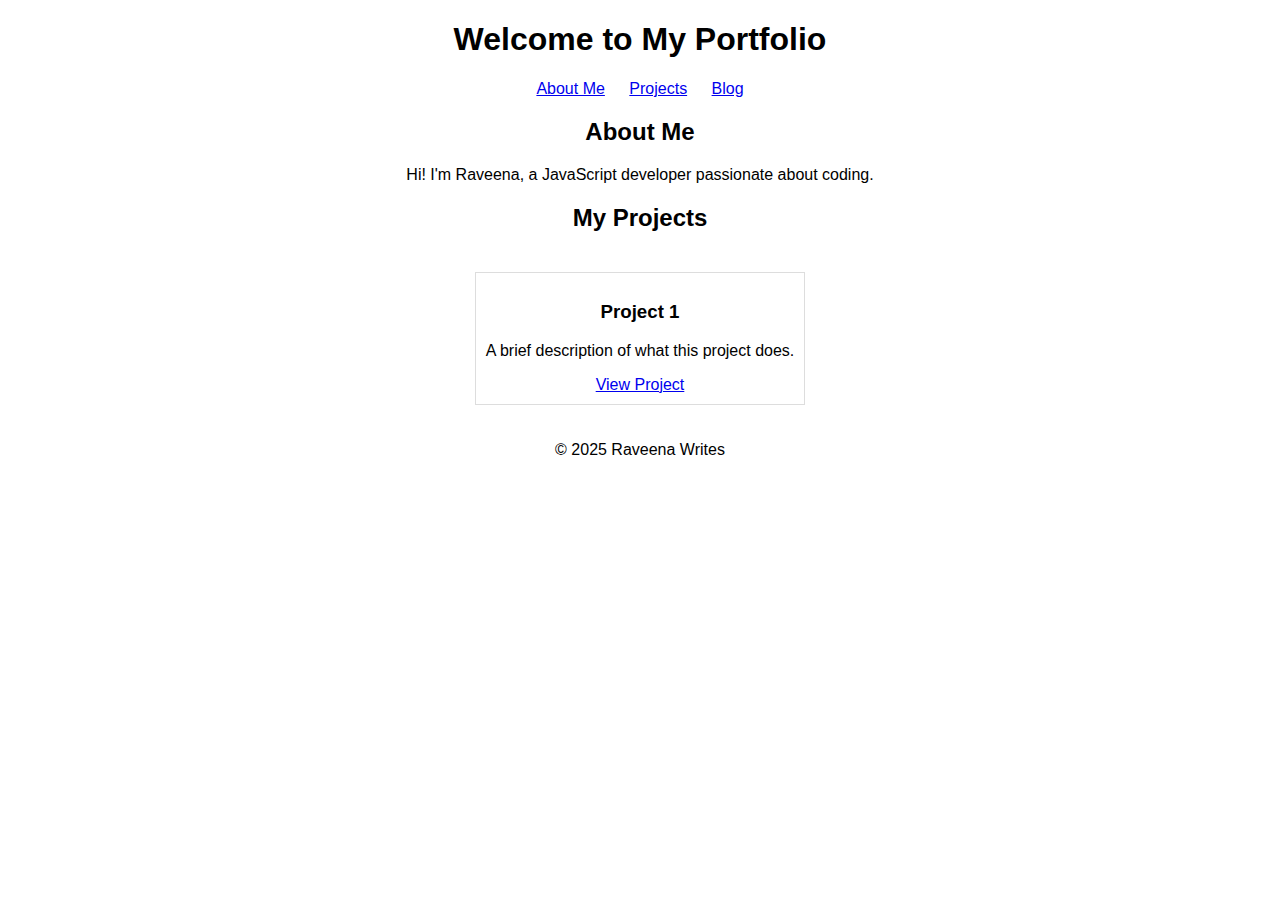
<file: index.html>
<!DOCTYPE html>
<html lang="en">
  <head>
    <meta charset="UTF-8" />
    <meta name="viewport" content="width=device-width, initial-scale=1.0" />
    <title>Raveena Writes</title>
    <link rel="stylesheet" href="style.css" />
  </head>
  <body>
    <header>
      <h1>Welcome to My Portfolio</h1>
      <nav>
        <ul>
          <li><a href="#about">About Me</a></li>
          <li><a href="#projects">Projects</a></li>
          <li>
            <a href="blog.raveenawrites.com" target="_blank">Blog</a>
          </li>
        </ul>
      </nav>
    </header>

    <section id="about">
      <h2>About Me</h2>
      <p>Hi! I'm Raveena, a JavaScript developer passionate about coding.</p>
    </section>

    <section id="projects">
      <h2>My Projects</h2>
      <div class="project">
        <h3>Project 1</h3>
        <p>A brief description of what this project does.</p>
        <a
          href="https://your-github-username.github.io/project-name/"
          target="_blank"
          >View Project</a
        >
      </div>
    </section>

    <footer>
      <p>© 2025 Raveena Writes</p>
    </footer>
  </body>
</html>
</file>
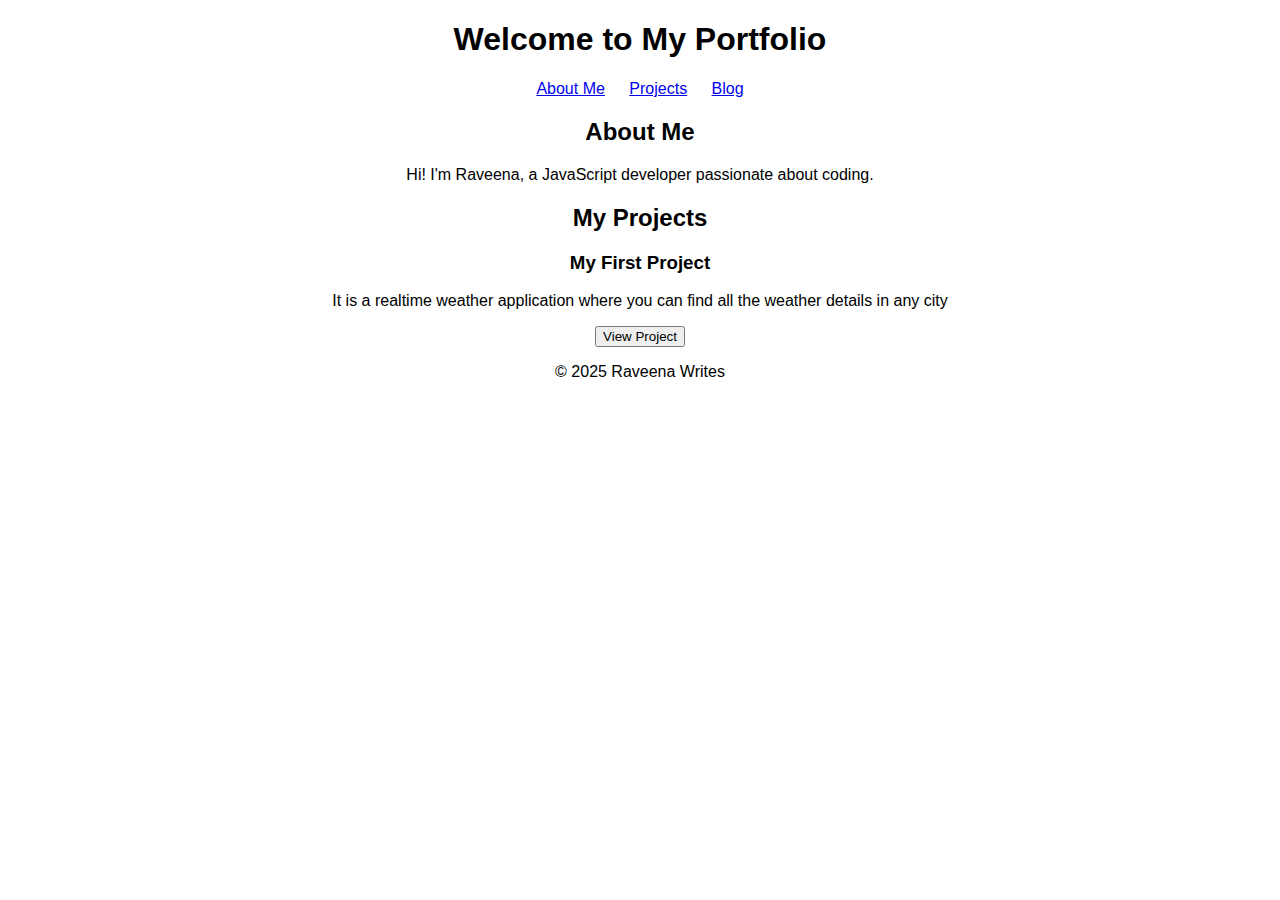
<file: portfolio/index.html>
<!DOCTYPE html>
<html lang="en">
  <head>
    <meta charset="UTF-8" />
    <meta name="viewport" content="width=device-width, initial-scale=1.0" />
    <title>Raveena</title>
    <link rel="stylesheet" href="style.css" />
  </head>
  <body>
    <header>
      <h1>Welcome to My Portfolio</h1>
      <nav>
        <ul>
          <li><a href="#about">About Me</a></li>
          <li><a href="#projects">Projects</a></li>
          <li>
            <a href="blog.raveenawrites.com" target="_blank">Blog</a>
          </li>
        </ul>
      </nav>
    </header>

    <section id="about">
      <h2>About Me</h2>
      <p>Hi! I'm Raveena, a JavaScript developer passionate about coding.</p>
    </section>

    <section id="projects">
      <h2>My Projects</h2>
      <div class="project-card">
        <h3>My First Project</h3>
        <p>
          It is a realtime weather application where you can find all the
          weather details in any city
        </p>
        <a
          href="https://www.raveenawrites.com/projects/RealTimeWeatherApp"
          target="_blank"
        >
          <button>View Project</button>
        </a>
      </div>
    </section>

    <footer>
      <p>© 2025 Raveena Writes</p>
    </footer>
  </body>
</html>
</file>
<file: style.css>
body {
    font-family: Arial, sans-serif;
    text-align: center;
}

nav ul {
    list-style: none;
    padding: 0;
}

nav ul li {
    display: inline;
    margin: 0 10px;
}

.project {
    margin: 20px;
    padding: 10px;
    border: 1px solid #ddd;
    display: inline-block;
}
</file>
<file: portfolio/style.css>
body {
    font-family: Arial, sans-serif;
    text-align: center;
}

nav ul {
    list-style: none;
    padding: 0;
}

nav ul li {
    display: inline;
    margin: 0 10px;
}

.project {
    margin: 20px;
    padding: 10px;
    border: 1px solid #ddd;
    display: inline-block;
}
</file>
